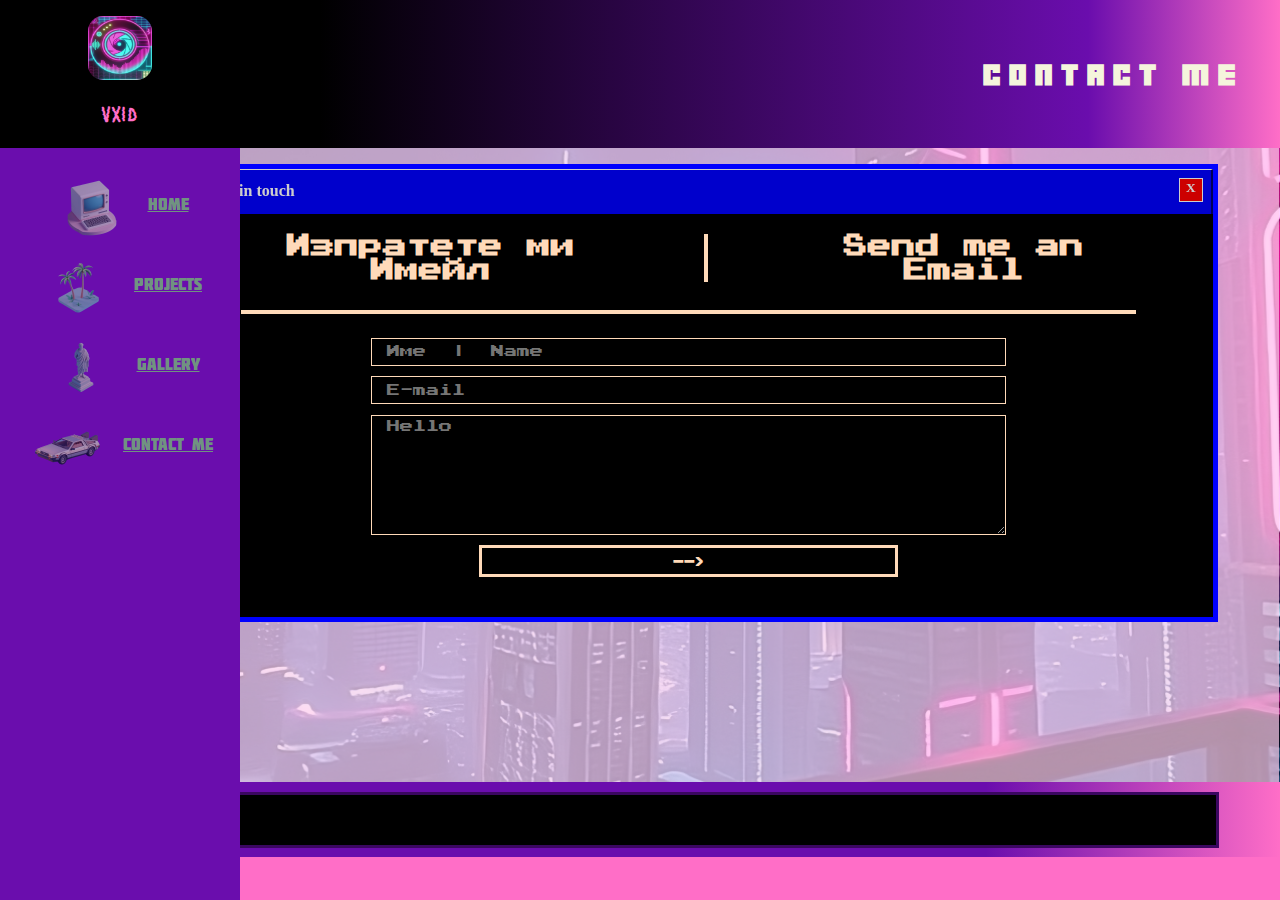
<file: contact.html>
<!DOCTYPE html>
<html lang="en">
	<head>
		<meta charset="UTF-8">
		<meta name="viewport" content="width=device-width", initial-scale=1.0>
		<meta name="author" content = "V.X.I.D.">
		<meta name="keywords" content="html, css, vaporwave">
		<link rel="stylesheet" href="Style.css">
		<title> C O N T A C T S </title>
		<link rel="icon" href="icon.ico">
		<link rel="stylesheet" href="https://cdnjs.cloudflare.com/ajax/libs/font-awesome/6.7.1/css/all.min.css" 
		integrity="sha512-5Hs3dF2AEPkpNAR7UiOHba+lRSJNeM2ECkwxUIxC1Q/FLycGTbNapWXB4tP889k5T5Ju8fs4b1P5z/iB4nMfSQ==" 
		crossorigin="anonymous" 
		referrerpolicy="no-referrer" />
	</head>
    <body style="background: url(background-images/Balcony_2.jpeg); background-attachment: fixed; background-size: cover;">
        <navigation>
            <ul class="navigationicons">
                <li class="logo">
                    <img class="logoimage" src = "logo.png">
                    <p> VXID </p>
                </li>	
                <li class="navigationicon">
                    <a class = "navicon" href = "index.html"> 
                        <img class="navimage" id="mac" src = "Icons/Mac.png" alt = "have">
                        <p class="navtext"> Home </p>
                    </a>
                </li>
                <li class="navigationicon">
                    <a class = "navicon" href = "projects.html"> 
                        <img class="navimage" id="palms" src = "Icons/Palms.png" alt = "a">
                        <p class="navtext"> Projects </p>
                    </a>
                </li>
                <li class="navigationicon">
                    <a class = "navicon" href = "gallery.html"> 
                        <img class="navimage" id="statue" src = "Icons/Statue.png" alt = "nice">
                        <p class="navtext"> Gallery </p>
                    </a>
                </li>
                <li class="navigationicon">
                    <a class = "navicon" href = "contact.html"> 
                        <img class="navimage" id="car" src = "Icons/DeLorean.png" alt = "day">
                        <p class="navtext"> Contact me </p>
                    </a>
                </li>
            </ul>
        </navigation>
        
        <header>
            <h1> Contact me </h1>
        </header>
    
        <wrapper>   
            <contactwrapper>
                <div class="windowstop">
                    <img class="widnowimg" src="gifs/gba_2.gif"> 
                    <strong> Stay in touch </strong>
                    <button>
                        <strong>X</strong>
                    </button>
                </div>
                <form action="https://api.web3forms.com/submit" method="POST">
                    <contactheading>
                        <h2 class="left">Изпратете ми Имейл</h2>
                        <h2 class="right">Send me an Email</h2>
                    </contactheading>
                    <hr>
                    <br>
                    <input type="hidden" name="access_key" value="87f955ef-62e9-46c2-9d94-fb00cc613a53">
                    <input type="text" name="name" placeholder=" Име  |  Name " class="input" required>
                    <input type="email" name="email" placeholder=" E-mail" class="input" required>
                    <textarea name="message" placeholder=" Hello" class ="input tek"></textarea>
                    <input type="checkbox" name="botcheck" class="hidden" style="display: none;">
                    <button type="submit"> --> </button>
                </form>
            </contactwrapper>
        </wrapper>
        <footer>
            <socials>
                <a href="https://www.instagram.com/k0ss3v" ><i class="fa-brands fa-instagram"></i> </a>
                <a href="https://www.youtube.com/@VortexTwin" ><i class="fa-brands fa-youtube"></i> </a>
                <a href="https://github.com/420VXID420"> <i class="fa-brands fa-github"></i> </a>
                <a href="https://steamcommunity.com/profiles/76561198812311484/"> <i class="fa-brands fa-steam"></i> </a>
            </socials>
        </footer>
    </body>
    </html>
</file>
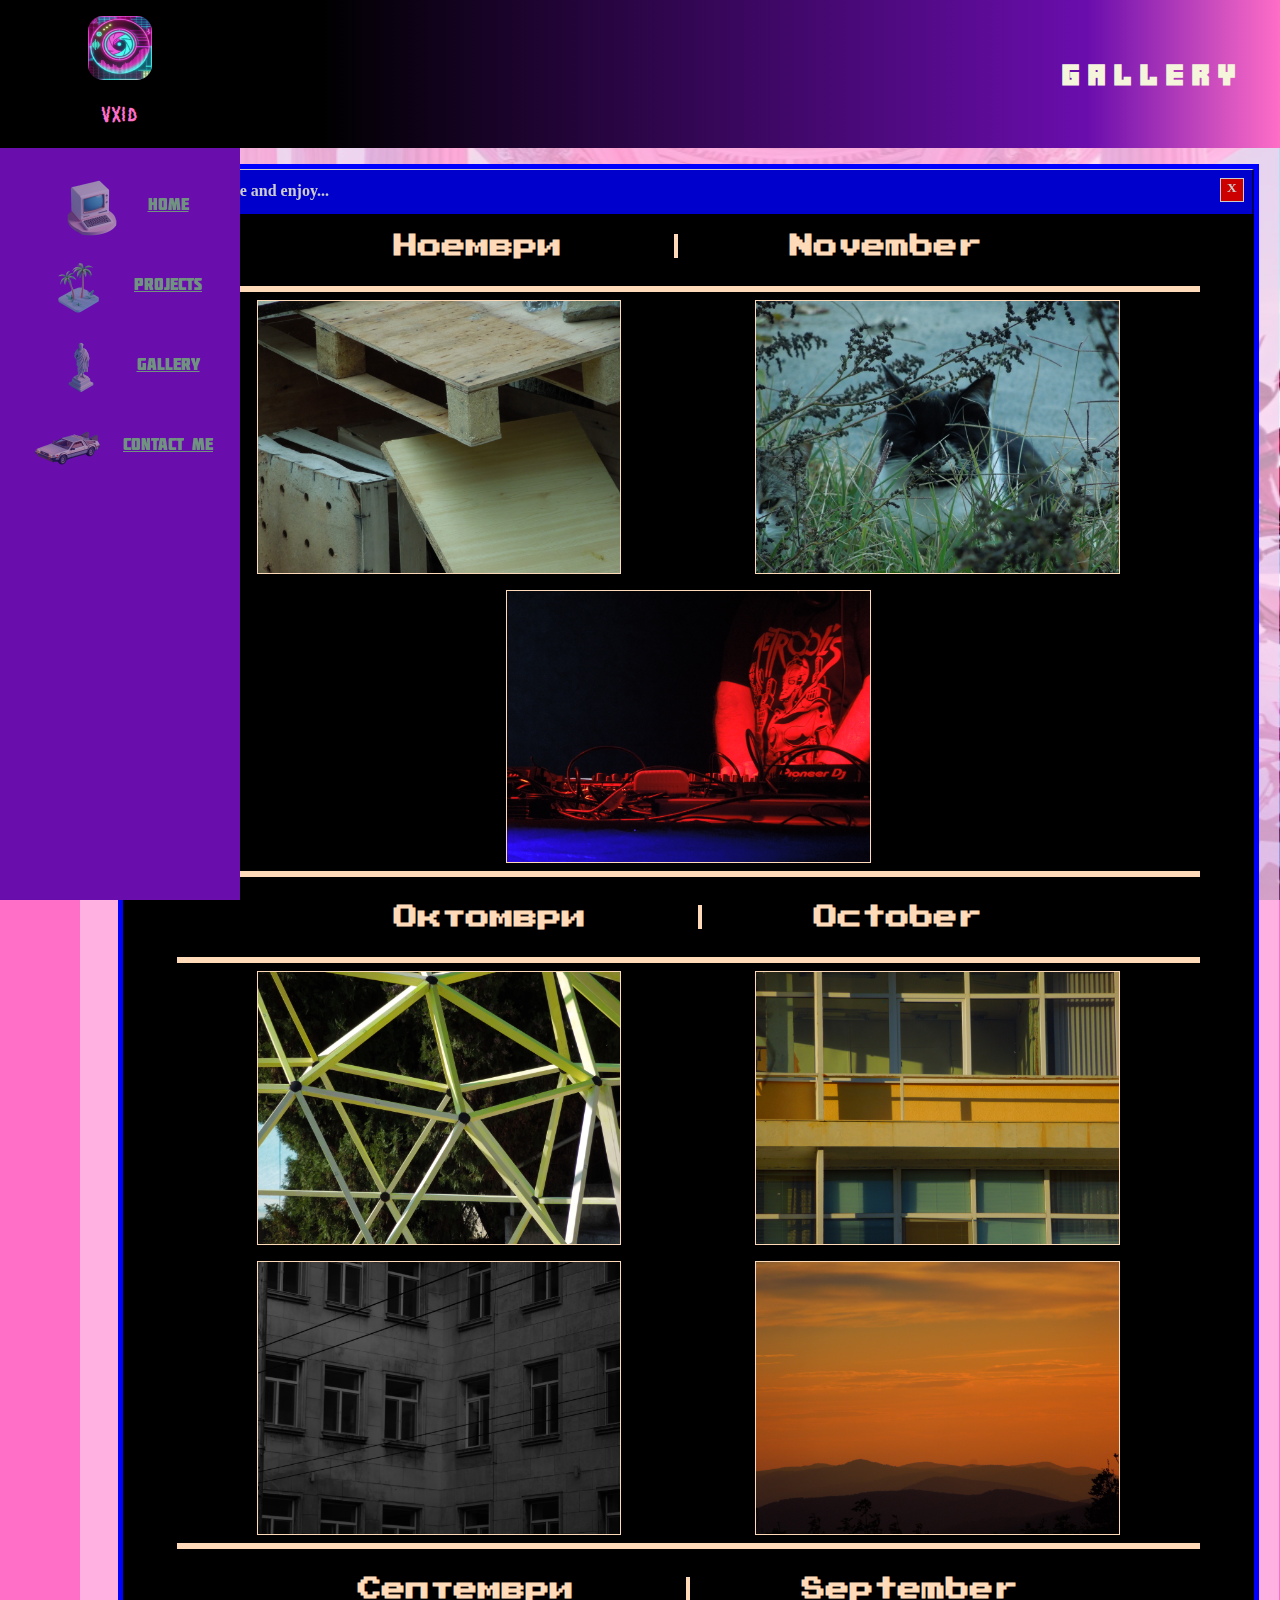
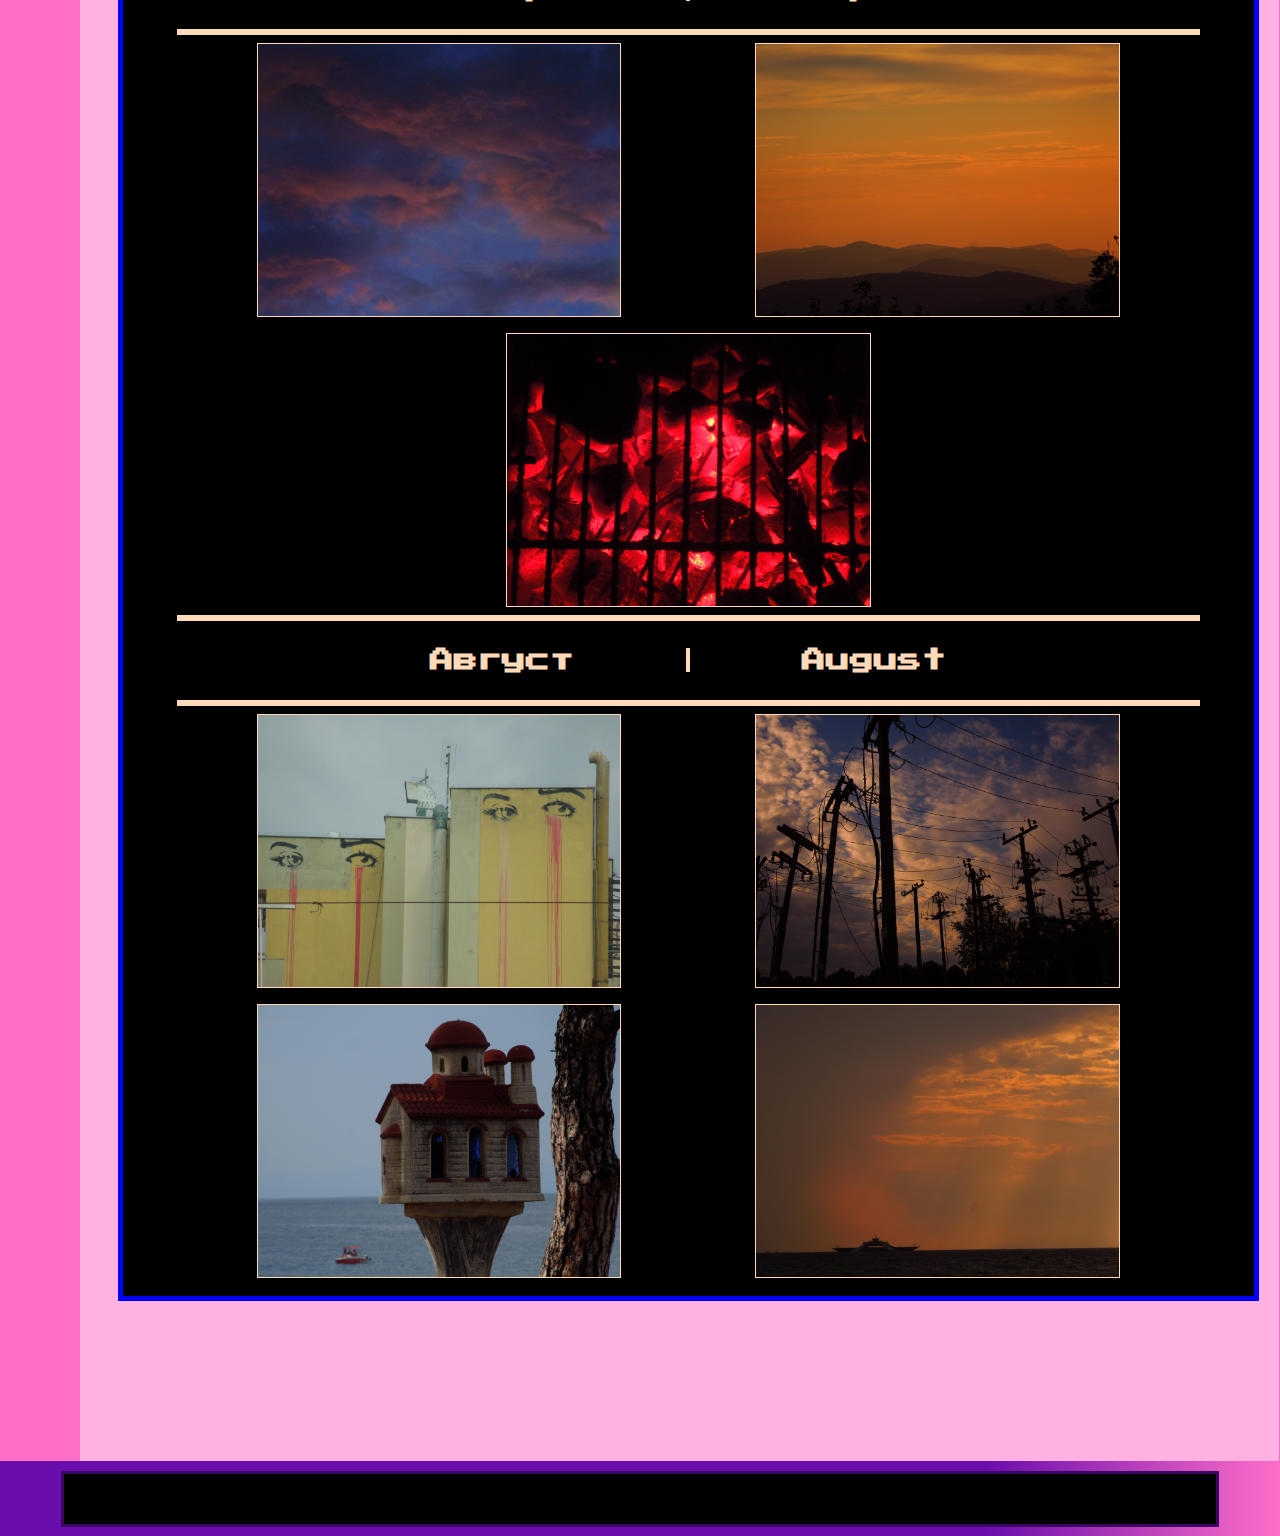
<file: gallery.html>
<!DOCTYPE html>
<html lang="en">
	<head>
		<meta charset="UTF-8">
		<meta name="viewport" content="width=device-width", initial-scale=1.0>
		<meta name="author" content = "V.X.I.D.">
		<meta name="keywords" content="html, css, vaporwave">
		<link rel="stylesheet" href="Style.css">
		<title> G A L L E R Y </title>
		<link rel="icon" href="icon.ico">
		<link rel="stylesheet" href="https://cdnjs.cloudflare.com/ajax/libs/font-awesome/6.7.1/css/all.min.css" 
		integrity="sha512-5Hs3dF2AEPkpNAR7UiOHba+lRSJNeM2ECkwxUIxC1Q/FLycGTbNapWXB4tP889k5T5Ju8fs4b1P5z/iB4nMfSQ==" 
		crossorigin="anonymous" 
		referrerpolicy="no-referrer" />
	</head>
    <body style="background: url(background-images/Gallery_3.jpg); background-attachment: fixed; background-size: cover;">
        <navigation>
            <ul class="navigationicons">
                <li class="logo">
                    <img class="logoimage" src = "logo.png">
                    <p> VXID </p>
                </li>	
                <li class="navigationicon">
                    <a class = "navicon" href = "index.html"> 
                        <img class="navimage" id="mac" src = "Icons/Mac.png" alt = "have">
                        <p class="navtext"> Home </p>
                    </a>
                </li>
                <li class="navigationicon">
                    <a class = "navicon" href = "projects.html"> 
                        <img class="navimage" id="palms" src = "Icons/Palms.png" alt = "a">
                        <p class="navtext"> Projects </p>
                    </a>
                </li>
                <li class="navigationicon">
                    <a class = "navicon" href = "gallery.html"> 
                        <img class="navimage" id="statue" src = "Icons/Statue.png" alt = "nice">
                        <p class="navtext"> Gallery </p>
                    </a>
                </li>
                <li class="navigationicon">
                    <a class = "navicon" href = "contact.html"> 
                        <img class="navimage" id="car" src = "Icons/DeLorean.png" alt = "day">
                        <p class="navtext"> Contact me </p>
                    </a>
                </li>
            </ul>
        </navigation>
        
        <header>
            <h1> Gallery </h1>
        </header>
    
        <wrapper>
            <gallerywrap>
                <div class="windowstop">
                    <img class="widnowimg" src="gifs/okay.gif"> 
                    <strong> Stay a while and enjoy... </strong>
                    <button>
                        <strong>X</strong>
                    </button>
                </div>
                <gallery>
                    <gallerytext>
                        <h2 class="left"> Ноември </h2>
                        <h2 class="right"> November </h2>
                    </gallerytext>
                    <hr>
                    <gallerysection>
                        <img src="Images/nov/wood.JPG" alt="Pics">
                        <img src="Images/nov/cats.JPG" alt="from">
                        <img src="Images/nov/dj.JPG" alt="November">
                    </gallerysection>
                    <hr>
                    <gallerytext>
                        <h2 class="left"> Октомври </h2>
                        <h2 class="right"> October </h2>
                    </gallerytext>
                    <hr>
                    <gallerysection>
                        <img src="Images/oct/cage.JPG" alt="Pics">
                        <img src="Images/oct/windows.JPG" alt="from">
                        <img src="Images/oct/rr.JPG" alt="month">
                        <img src="Images/oct/hexes.JPG" alt="October">
                    </gallerysection>
                    <hr>
                    <gallerytext>
                        <h2 class="left"> Септември </h2>
                        <h2 class="right"> September </h2>
                    </gallerytext>
                    <hr>
                    <gallerysection>
                        <img src="Images/sep/clouds.JPG" alt="Pics">
                        <img src="Images/sep/mountains.JPG" alt="from">
                        <img src="Images/sep/coals.JPG" alt="September">
                    </gallerysection>
                    <hr>
                    <gallerytext>
                        <h2 class="left"> Август </h2>
                        <h2 class="right"> August </h2>
                    </gallerytext>
                    <hr>
                    <gallerysection>
                        <img src="Images/aug/Eyes.JPG" alt="Pics">
                        <img src="Images/aug/Electricity.JPG" alt="from">
                        <img src="Images/aug/Church.JPG" alt="month">
                        <img src="Images/aug/Ferry.JPG" alt="August">
                    </gallerysection>
                    <br>
                </gallery>
    
            </gallerywrap>
        </wrapper>
        <footer>
            <socials>
                <a href="https://www.instagram.com/k0ss3v" ><i class="fa-brands fa-instagram"></i> </a>
                <a href="https://www.youtube.com/@VortexTwin" ><i class="fa-brands fa-youtube"></i> </a>
                <a href="https://github.com/420VXID420"> <i class="fa-brands fa-github"></i> </a>
                <a href="https://steamcommunity.com/profiles/76561198812311484/"> <i class="fa-brands fa-steam"></i> </a>
            </socials>
        </footer>
    </body>
    </html>
</file>
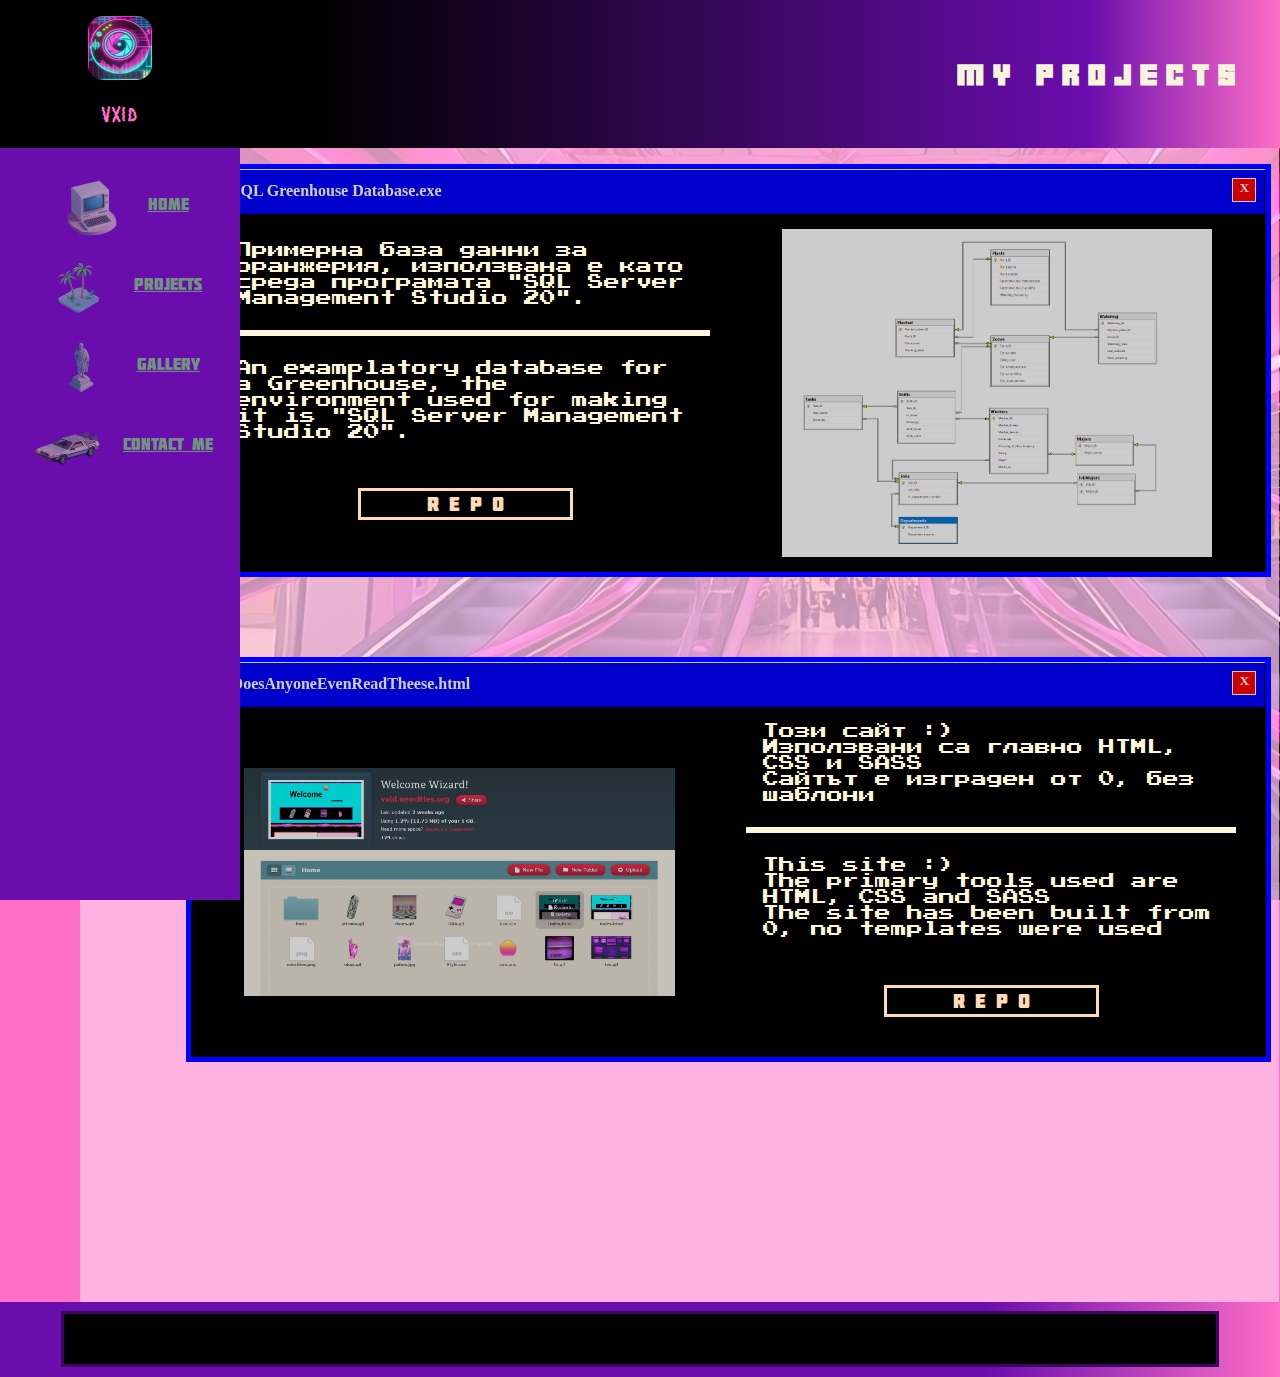
<file: projects.html>
<!DOCTYPE html>
<html lang="en">
	<head>
		<meta charset="UTF-8">
		<meta name="viewport" content="width=device-width", initial-scale=1.0>
		<meta name="author" content = "V.X.I.D.">
		<meta name="keywords" content="html, css, vaporwave">
		<link rel="stylesheet" href="Style.css">
		<title> P R O J E C T S </title>
		<link rel="icon" href="icon.ico">
		<link rel="stylesheet" href="https://cdnjs.cloudflare.com/ajax/libs/font-awesome/6.7.1/css/all.min.css" 
		integrity="sha512-5Hs3dF2AEPkpNAR7UiOHba+lRSJNeM2ECkwxUIxC1Q/FLycGTbNapWXB4tP889k5T5Ju8fs4b1P5z/iB4nMfSQ==" 
		crossorigin="anonymous" 
		referrerpolicy="no-referrer" />
	</head>
<body style="background: url(background-images/Escalators_2.jpeg); background-attachment: fixed; background-size: cover;">
	<navigation>
		<ul class="navigationicons">
			<li class="logo">
				<img class="logoimage" src = "logo.png">
				<p> VXID </p>
			</li>	
			<li class="navigationicon">
				<a class = "navicon" href = "index.html"> 
					<img class="navimage" id="mac" src = "Icons/Mac.png" alt = "have">
					<p class="navtext"> Home </p>
				</a>
			</li>
			<li class="navigationicon">
				<a class = "navicon" href = "projects.html"> 
					<img class="navimage" id="palms" src = "Icons/Palms.png" alt = "a">
					<p class="navtext"> Projects </p>
				</a>
			</li>
			<li class="navigationicon">
				<a class = "navicon" href = "gallery.html"> 
					<img class="navimage" id="statue" src = "Icons/Statue.png" alt = "nice">
					<p class="navtext"> Gallery </p>
				</a>
			</li>
			<li class="navigationicon">
				<a class = "navicon" href = "contact.html"> 
					<img class="navimage" id="car" src = "Icons/DeLorean.png" alt = "day">
					<p class="navtext"> Contact me </p>
				</a>
			</li>
		</ul>
	</navigation>
	
	<header>
		<h1> MY Projects </h1>
	</header>

    <wrapper style="flex-direction:column;">
        <project>
			<div class="windowstop">
                <img class="widnowimg" src="Icons/Casette.png"> 
				<strong> SQL Greenhouse Database.exe</strong>
				<button>
					<strong>X</strong>
				</button>
			</div>
            <description>
                <textdescription>
                    <p> Примерна база данни за оранжерия, използвана е като среда програмата 
						"SQL Server Management Studio 20".</p>
                    <hr>
                    <p>An examplatory database for a Greenhouse, the environment used for
						 making it is "SQL Server Management Studio 20".</p>
                    <br>
                    <br>
                    <a href="https://github.com/420VXID420/GreenDB">
                        <button> R e p o </button>
                    </a>
                </textdescription>
                <img src="Images/SqlRel.png" alt="RelDB">
            </description>
        </project>
        <project>
			<div class="windowstop">
                <img class="widnowimg" src="gifs/err.gif"> 
				<strong> DoesAnyoneEvenReadTheese.html</strong>
				<button>
					<strong>X</strong>
				</button>
			</div>
            <description>
                <textdescription>
                    <p>Този сайт :) <br>
                    Използвани са главно HTML, CSS и SASS<br>
                    Сайтът е изграден от 0, без шаблони</p>
                    <hr>
                    <p>This site :) <br>
                    The primary tools used are HTML, CSS and SASS<br>
                    The site has been built from 0, no templates were used</p>
                    <br>
                    <br>
                    <a href="https://github.com/420VXID420/WebSitePf">
                        <button> R e p o </button>
                    </a>
                </textdescription>
                <img src="Images/protosite.PNG" alt="RelDB" style="order: -1;">
            </description>
        </project>
    </wrapper>
    <footer>
		<socials>
			<a href="https://www.instagram.com/k0ss3v" ><i class="fa-brands fa-instagram"></i> </a>
			<a href="https://www.youtube.com/@VortexTwin" ><i class="fa-brands fa-youtube"></i> </a>
			<a href="https://github.com/420VXID420"> <i class="fa-brands fa-github"></i> </a>
			<a href="https://steamcommunity.com/profiles/76561198812311484/"> <i class="fa-brands fa-steam"></i> </a>
		</socials>
	</footer>
</body>
</html>
</file>
<file: Style.css>
@font-face {
	font-family: "molot";
	src: url(fonts/Molot.otf);
	font-weight: normal;
	font-style: normal;
}
@font-face {
	font-family: "hglitch";
	src: url(fonts/hglitch.otf);
	font-weight: normal;
	font-style: normal;
}
@font-face {
	font-family: "rc";
	src: url(fonts/Robot_Crush.ttf);
	font-weight: normal;
	font-style: normal;
}
@font-face {
	font-family: "unisans";
	src: url(fonts/UniSans.otf);
	font-weight: normal;
	font-style: normal;
}
@font-face {
	font-family: "PS";
	src: url(fonts/PS.ttf);
	font-weight: normal;
	font-style: normal;
}
:root {
	font-size: 16 px;
	background-color: #FF6EC7;
}
body {
	background: url("background-images/Sewer.jpeg");
	background-attachment: fixed;
	background-size: cover;
	background-repeat: no-repeat;
	margin: 0;
	padding: 0;
}
body::-webkit-scrollbar {
	width: 0.5rem;
}
body::-webkit-scrollbar-track {
	background: #6A0DAD;
}
body::-webkit-scrollbar-thumb{
	background: #FF6EC7;
}
navigation {
	width: 7vw;
	height: 100vh;
	position: fixed;
	background-color: #6A0DAD;
	transition: 250ms ease-out;
	z-index: 1;
}
navigation:hover {
	width: 15rem;
}
navigation:hover .navtext {
	display: block;
}
navigation:hover .logoimage {
	transform: rotate(-360deg);
}
.navigationicons {
	list-style: none;
	padding: 0;
	margin: 0;
	display: flex;
	flex-direction: column;
	align-items: center;
}
.navigationicon {
	filter: brightness(75%) opacity(0.75);
}
.navigationicon:hover {
	width: 100%;
	background: #3b0760;
	filter: brightness(100%) opacity(1);
	transition: 300ms;
}
.navicon {
	display: flex;
	align-items: center;
	height: 5rem;
	color: #98FF98;
}
.navimage {
	height: 5rem;
	width: 5rem;
}
.navtext {
	display: none;
	margin-left: 1rem;
	font-family: "molot", sans-serif;
}
.logo {
	font-weight: bold;
	text-transform: uppercase;
	margin-bottom: 1rem;
	text-align: center;
	color: #FF6EC7;
	background: black;
	letter-spacing: 0.3ch;
	width: 100%;
	font-family: "hglitch", sans-serif;
	font-size: 20px;
}
.logoimage {
	height: 4rem;
	width: 4rem;
	margin-top: 1rem;
	transition: ease 400ms;
	border-radius: 15px;
}
header {
	text-align: right;
	padding: 2.22rem;
	background: rgb(0,0,0);
	background: linear-gradient(90deg, rgba(0,0,0,1) 25%, rgba(106,13,173,1) 85%, rgba(255,110,199,1) 100%);
	font-family: "rc", sans-serif;
	color: #F5F5DC;
	letter-spacing: 1ch;
}
wrapper {
	display:flex;
	align-items: center;
	justify-content: center;
	padding-top: 1rem;
	padding-right: 0.5rem;
	padding-bottom: 10rem;
	padding-left: 2vw;
	margin-left: 5rem;
	width: 91.05%;
	background-color: rgba(255, 207, 236, 0.7);
	z-index: -1;
	float: center;
}
article {
	display: flex;
	flex-flow: column nowrap;
	justify-content: center;
	position: relative;
	margin-left: 5rem;
	margin-right: 2.5rem;
	z-index: 0;
	border: 5px solid blue;
	background-color: rgba(212, 208, 199, 1);
	padding-bottom: 2.5rem;
}
article h1 {
	font-family: "molot", sans-serif;
	padding-left: 2rem;
}
article span {
	font-family: "unisans", sans-serif;
	font-size: 20px;
	padding-left: 2rem;
	padding-bottom: 2.5rem;
	padding-right: 1rem;
	word-wrap: break-word;
}
article hr {
	border: 5px solid blue;
	width: 98%;
}
.windowstop {
	background-color: blue;
	color: white;
	padding: 0.5rem;
	filter: brightness(80%);
	border-top:1px solid white;
	border-right: 2px solid rgb(0, 0, 110);
	border-left: 0.5px solid rgb(106, 106, 255);
	}
.windowstop strong {
	vertical-align: super;
	font-family: Trebuchet MS;
}
.windowstop button {
	float: right;
	background-color: red;
	color: white;
	border: 1px solid white
}
.widnowimg{
	height: 1.5rem;
	width: 1.5rem;
	padding-right: 0.25rem;
}
.windows {
	position: relative;
	width: 8rem;
	height: 5rem;
	align-self: flex-end;
	padding-right: 3rem;
}
footer {
	display: flex;
	align-items: center;
	justify-content: space-evenly;
	background: rgb(106,13,173);
	background: linear-gradient(90deg, rgba(106,13,173,1) 77%, rgba(255,110,199,1) 100%);	height: 75px;
	width: 100%;
}
socials {
	background-color: black;
	width: 90%;
	border: 3px solid #3b0760;
	height:50px;
	display: flex;
	align-items: center;
	justify-content: space-evenly;
}
.fa-brands {
	color: white;
	font-size: 35px;
}
.me {
	width: 43.3%;
	height: 43.3%;
	margin: 3rem;
	border-top: 10px solid #FFDAB9;
	border-right: 10px solid #FFDAB9;
	border-bottom: 10px solid #98FF98;
	border-left: 10px solid #98FF98;
}
project {
	background:#000;
	margin-left: 5rem;
	margin-bottom: 5rem;
	border: 5px solid blue;
}
description {
	color: rgb(255, 246, 221);
	font-family: "PS", sans-serif;
	word-wrap: break-word;
	display: flex;
	flex-flow: row nowrap;
	justify-content: center;
	align-items: center;
	}
description p {
	padding-left: 2.5rem;
	padding-right: 2.5rem;
}
description hr {
	border: 3px solid rgb(255, 246, 221);
	width: 90%;
}
description img {
	height: 40%;
	width:40%;
	border-top: 15px solid #000;
	border-bottom: 15px solid #000;
	padding-left: 3rem;
	padding-right: 3rem;
	filter: brightness(0.8);
}
textdescription {
	width: 50%;
	display: flex;
	flex-direction: column;
	justify-content: space-evenly;
}
textdescription a {
	text-align: center;
}
textdescription button {
	border: 3px solid #FFDAB9;
	background-color: black;
	color: #FFDAB9;
	width: 40%;
	height: 75%;
	margin-bottom: 2.5rem;
	font-family: "molot", sans-serif;
	font-size: 20px;
	transition: transform 500ms;
}
textdescription button:hover {
	background: #FFDAB9;
	color: #000;
	transform: translateY(-10px);
}
gallerywrap{
	width: 97%;
	border: 5px solid blue;
	background-color: #000;
	color: #FFDAB9;
}
gallerytext {
	display: flex;
	flex-flow: row nowrap;
	justify-content: center;
	font-family: "PS", sans-serif;
	color: #FFDAB9;

}
.left {
	border-right: 2.5px solid #ffdab9;
	padding-right: 7rem;
}
.right {
	border-left: 2.5px solid #ffdab9;
	padding-left: 7rem;
}
gallery hr {
	width: 90%;
	border: 3px solid #ffdab9;
	margin-bottom: 0.5rem;
	margin-top: 0.5rem;
}
gallerysection {
	display: flex;
	flex-wrap: wrap;
	justify-content: space-evenly;
	padding-left: 1rem;
	padding-right: 1rem;
	gap: 1rem;
}
gallerysection img {
	border: 1px solid #ffdab9;
	min-width: 20%;
	max-width: 33%;
}
contactwrapper {
width: 90%;
background-color: #000;
border: 5px solid blue;
}
form {
	display: flex;
	flex-direction: column;
	align-items: center;
	font-family: "PS", sans-serif;
	color: #FFDAB9;
}
form hr {
	border: 2px solid #ffdab9;
	width: 85%
}

contactheading {
	display: flex;
	flex-flow: row nowrap;
	justify-content: center;
	width: 80%;
	text-align: center;
}
.input {
	width: 60%;
	margin-bottom: 1%;
	background-color: #000;
	border: solid 1px #FFDAB9;
	color:#FFDAB9;
	height: 1.5rem;
	font-family: "PS";
}
.tek {
	height: 7rem;
	padding-top: 0.25rem;
}
form button {
	border: 3px solid #FFDAB9;
	background-color: black;
	color: #FFDAB9;
	width: 40%;
	height: 75%;
	margin-bottom: 2.5rem;
	font-family: "molot", sans-serif;
	font-size: 20px;
	transition: transform 500ms;
}
form button:hover {
	background: #FFDAB9;
	color: #000;
	transform: translateX(10px);
}
</file>
